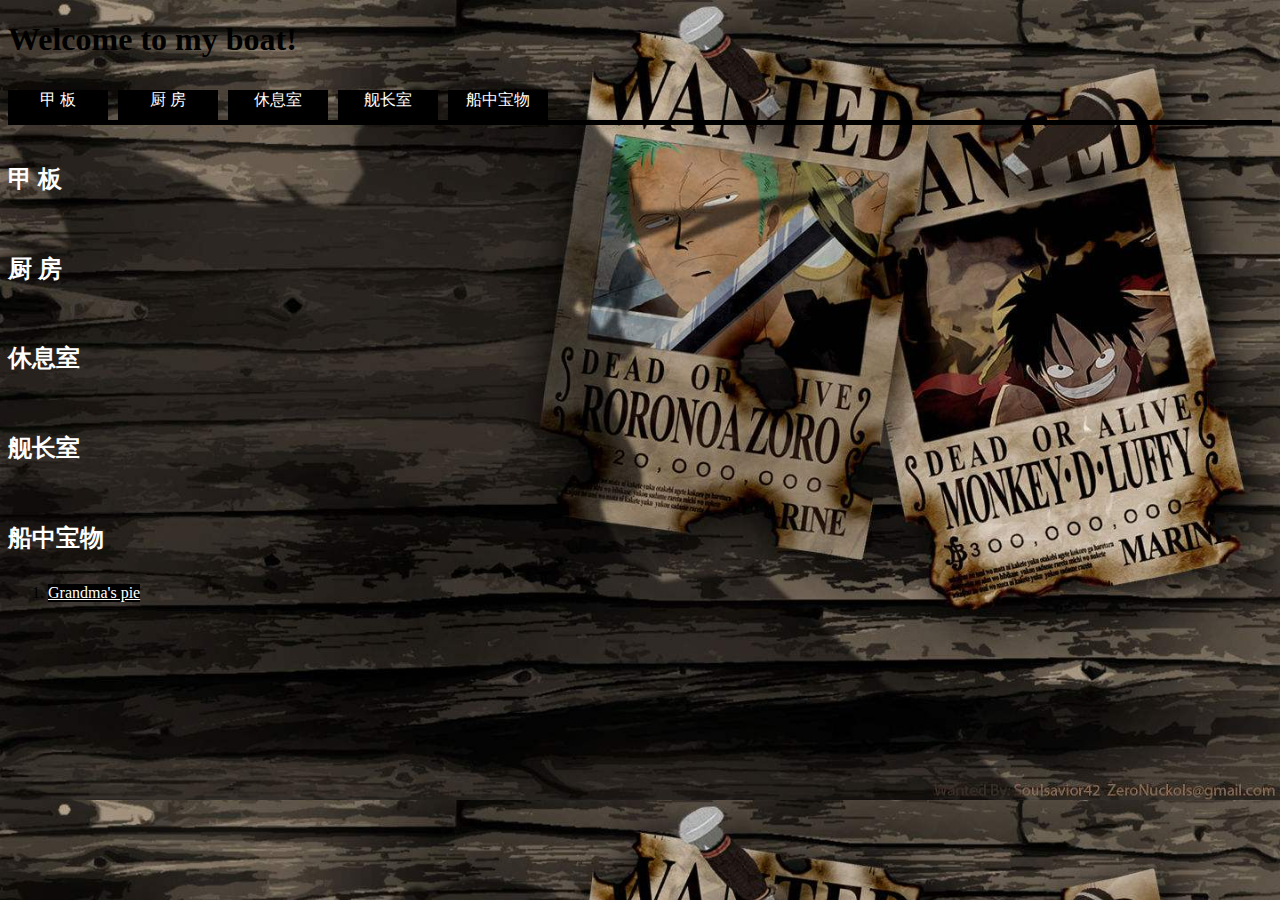
<file: index.html>
<!DOCTYPE html>
<html>
<head>
<meta charset="utf-8">
	<title>Everything will pass</title>
<link href="index.css" rel="stylesheet" type="text/css" />
</head>
<body>
  <h1>Welcome to my boat!</h1>
  <ul>
    <li> <a href="#" class="choose">甲&nbsp;板</a></li>
	<li><a href="#" class="choose">厨&nbsp;房</a></li>
	<li><a href="#" class="choose">休息室</a></li>
	<li><a href="#" class="choose">舰长室</a></li>
	<li><a href="#" class="choose">船中宝物</a></li>
  </ul>
  <br />
  <h2>甲&nbsp;板</h2>
  <br />
  <h2>厨&nbsp;房</h2>
  <br />
  <h2>休息室</h2>
  <br />
  <h2>舰长室</h2>
  <br />
  <h2>船中宝物</h2>
  <ol>
	<li><a href="pie.html" id="PIE" target="_blank">Grandma's pie</a></li>
  </ol>
</body>
</html>
</file>
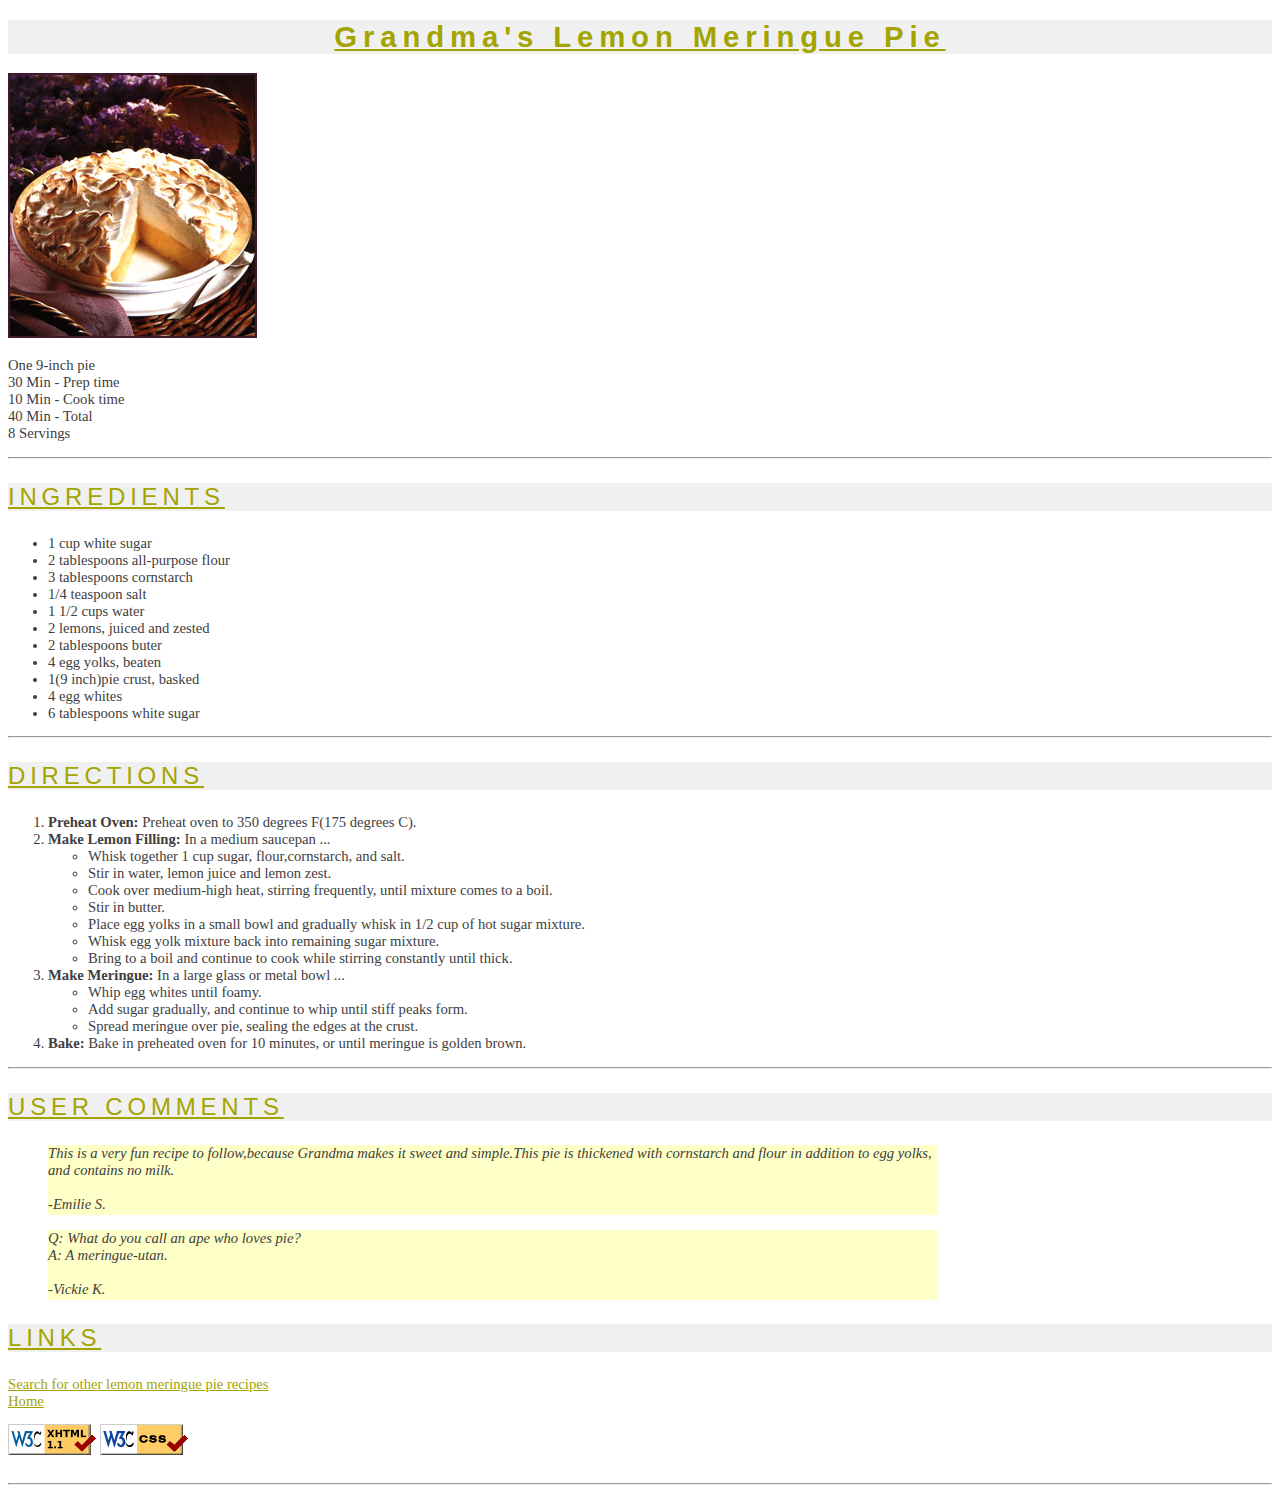
<file: pie.html>
<!-- All features have been added-->
<!DOCTYPE html>
<html>
<head>
<meta charset="utf-8">
<title>Grandma's Lemon Meringue Pie</title>
<link rel="icon" href="http://courses.cs.washington.edu/courses/cse190m/09sp/homework/1/pie_icon.gif" type="image/x-icon"/>  
<link href="pie.css" rel="stylesheet" type="text/css" />
</head>
<body>
  <h1>Grandma's Lemon Meringue Pie</h1>
  <img src="pie.jpg" alt="http://courses.cs.washington.edu/courses/cse190m/09sp/homework/1/pie.jpg" title="Grandma's pie">
  <br />
  <p>One 9-inch pie
  <br />
     30 Min - Prep time
  <br />
     10 Min - Cook time
  <br />
     40 Min - Total
  <br />
     8 Servings
  </p>
  <hr />
  <h3>INGREDIENTS</h3>
  <ul>
    <li>1 cup white sugar</li>
    <li>2 tablespoons all-purpose flour</li>
    <li>3 tablespoons cornstarch</li>
   	<li>1/4 teaspoon salt</li>
    <li>1 1/2 cups water</li>
   	<li>2 lemons, juiced and zested</li>
   	<li>2 tablespoons buter</li>
   	<li>4 egg yolks, beaten</li>
   	<li>1(9 inch)pie crust, basked</li>
   	<li>4 egg whites</li>
   	<li>6 tablespoons white sugar</li>
  </ul>
  <hr />
  <h3>DIRECTIONS</h3>
  <ol>
   	<li><strong>Preheat Oven:</strong> Preheat oven to 350 degrees F(175 degrees C).</li>
   	<li><strong>Make Lemon Filling:</strong> In a medium saucepan ...</li>
    <ul>
      <li>Whisk together 1 cup sugar, flour,cornstarch, and salt.</li>
      <li>Stir in water, lemon juice and lemon zest.</li>
      <li>Cook over medium-high heat, stirring frequently, until mixture comes to a boil.</li>
      <li>Stir in butter.</li>
      <li>Place egg yolks in a small bowl and gradually whisk in 1/2 cup of hot sugar mixture.</li>
      <li>Whisk egg yolk mixture back into remaining sugar mixture.</li>
      <li>Bring to a boil and continue to cook while stirring constantly until thick.</li>
    </ul>
    <li><strong>Make Meringue:</strong> In a large glass or metal bowl ...</li>
    <ul>
      <li>Whip egg whites until foamy.</li>
      <li>Add sugar gradually, and continue to whip until stiff peaks form.</li>
      <li>Spread meringue over pie, sealing the edges at the crust.</li>
    </ul>
    <li><strong>Bake:</strong> Bake in preheated oven for 10 minutes, or until meringue is golden brown.</li>
  </ol>
  <hr />
  <h3>USER COMMENTS</h3>
  <blockquote class="quote">This is a very fun recipe to follow,because Grandma makes it sweet and simple.This pie is thickened with cornstarch and flour in addition to egg yolks, and contains no milk.
  <br /><br />
  -Emilie S.</blockquote>
  <blockquote class="quote">Q: What do you call an ape who loves pie?
  <br />A: A meringue-utan.
  <br /><br />
  -Vickie K.
  </blockquote>


  <h3>LINKS</h3>
  <p><a style="color: #A4A400" href="https://www.google.com.hk/search?q=lemon+meringue+pie+recipe">Search for other lemon meringue pie recipes</a>
  <br />
  <a style="color: #A4A400" href="home.html">Home</a>
  <br />
  <div style="float: left">
  <a href="http://validator.w3.org/check/referer"><img src="valid-xhtml11.png" alt="http://www.w3.org/Icons/valid-xhtml11"></a>
  <a href="http://jigsaw.w3.org/css-validator/check/referer"><img src="vcss.gif" alt="http://jigsaw.w3.org/css-validator/images/vcss"></a>
  </div>
  </p>
  <br /><br /><br />
  <hr />
</body>
</html>
</file>
<file: index.css>
ul{	
  border-bottom: 5px solid black;
	height: 40px;
	list-style-type: none;
	margin: 0;
	padding: 0;
}
li{
  background-color: black;
	float: left;
	margin-top: 10px;
	margin-right: 10px;
	text-align: center;
}
h2{
	color: white;
}
body{
	background-image: url("timg2.jpg");
	border-image-repeat: no-repeat;
	background-size: 100%;
}
.choose{
  color: white;
  display: block;
  height: 30px;
  width: 100px;
  text-decoration: none;
}
#PIE{
	background-color: none;
	color: white;
}
a:hover{
	background-color: yellow;
}
</file>
<file: pie.css>
h1 { 
  background-color:#F0F0F0;
  color: #A4A400;
  font-size: 22pt;
  font-weight: bold;
  font-family: "Century Gothic", Futura, Verdana, sans-serif;
  letter-spacing:0.2em;
  text-decoration: underline;
  text-align: center;
}
h3 {
  background-color:#F0F0F0;
  color: #A4A400;
  font-size: 18pt;
  font-weight: normal;
  font-family: "Century Gothic", Futura, Verdana, sans-serif;
  letter-spacing:0.2em;
  text-decoration: underline;
  text-align: left;
}
body {
  color: #404040;
  font-family: Georgia, Garamond, serif;
  font-size: 11pt;
} 
.quote {
  background-color: #FFFFC8;
  font-style: italic;
  height: 70px; 
  width: 890px;
}
body {
  background-image:url("http://courses.cs.washington.edu/courses/cse190m/09sp/homework/1/silverware.jpg");
}
ul {
  list-style-image:url("http://courses.cs.washington.edu/courses/cse190m/09sp/homework/1/pie_icon.gif");
}
</file>
